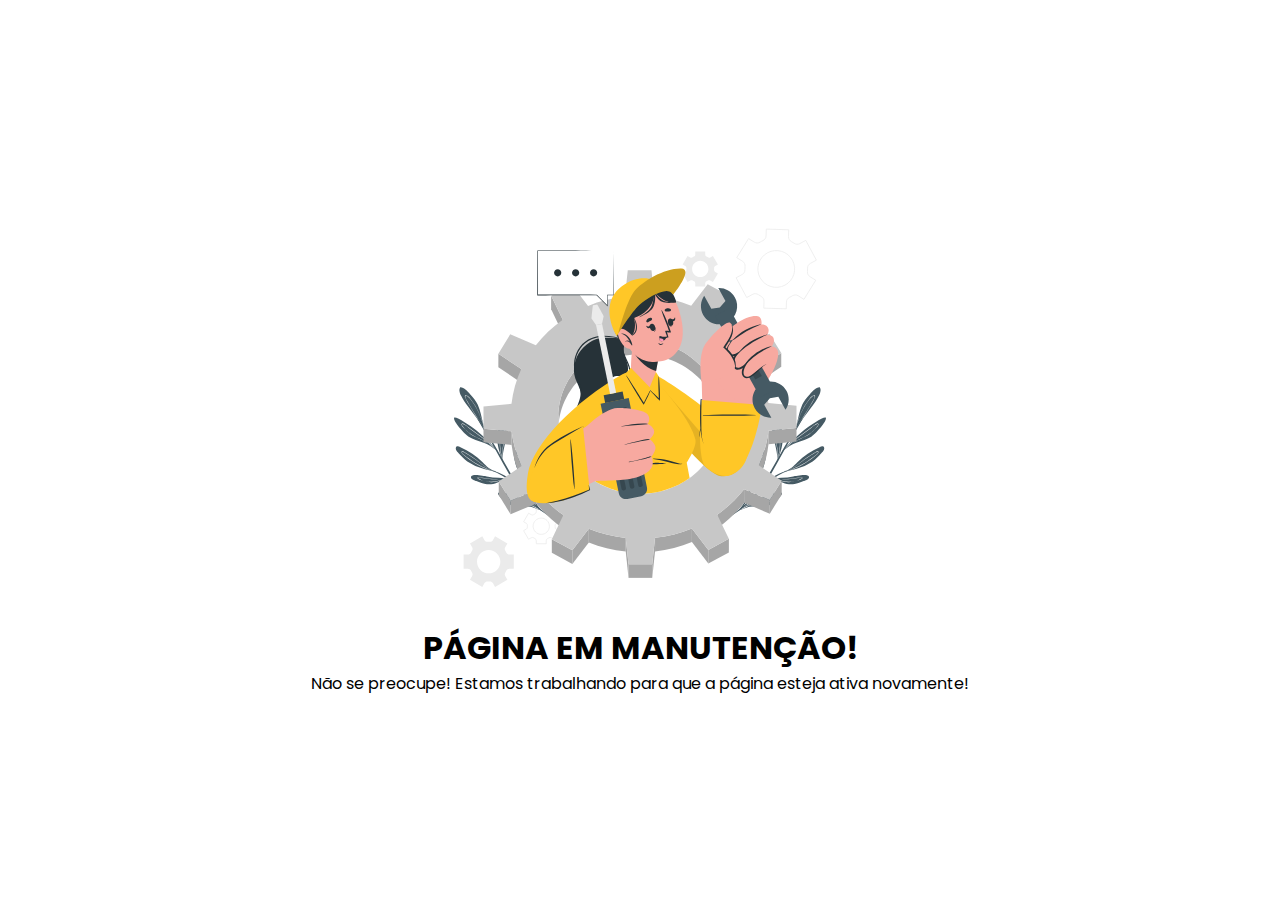
<file: maintenance.html>
<!DOCTYPE html>
<html lang="pt-BR">
  <head>
    <meta charset="UTF-8" />
    <meta name="viewport" content="width=device-width, initial-scale=1.0" />
    <link rel="stylesheet" href="./assets/styles/reset.css" />
    <link rel="stylesheet" href="./assets/styles/global.css" />
    <link rel="stylesheet" href="./assets/styles/maintenance.css" />
    <link
      rel="shortcut icon"
      href="./assets/img/logo-favicon.png"
      type="image/x-icon"
    />

    <link rel="preconnect" href="https://fonts.googleapis.com" />
    <link rel="preconnect" href="https://fonts.gstatic.com" crossorigin />
    <link
      href="https://fonts.googleapis.com/css2?family=Poppins:ital,wght@0,100;0,200;0,300;0,400;0,500;0,600;0,700;0,800;0,900;1,100;1,200;1,300;1,400;1,500;1,600;1,700;1,800;1,900&display=swap"
      rel="stylesheet"
    />
    <title>ENT NAVEGAÇÃO</title>
  </head>
  <body>
    <main class="main">
      <section class="maintenance">
        <img
          class="maintenance__img"
          src="./assets/img/maintenance-vetor.svg"
          alt="Uma pessoa vestida de amarela segurando ferramentas dentro de uma engrenagem"
        />
        <h1 class="maintenance__title">Página em manutenção!</h1>
        <p class="maintenance__text">
          Não se preocupe! Estamos trabalhando para que a página esteja ativa
          novamente!
        </p>
      </section>
    </main>
  </body>
</html>
</file>
<file: assets/styles/global.css>
* {
  font-family: "Poppins", system-ui;
  font-weight: 400;
  font-style: normal;
}

html {
  scroll-behavior: smooth;
}

.container {
  width: 100%;
  height: 100%;
  max-width: 1080px;
  margin: auto;
}

.title-md {
  font-size: 48px;
  font-weight: bold;
  line-height: 120%;
  color: white;
}

.title-sm {
  font-size: 30px;
  text-transform: uppercase;
  font-weight: bold;
  line-height: 120%;
  color: var(--blue-500);
}

.subtitle {
  font-size: 18px;
  font-weight: bold;
  line-height: 120%;
  color: var(--white);
}

.text-xxl {
  font-size: 20px;
  font-weight: 400;
  line-height: 120%;
  color: var(--white);
}

.text-xl {
  font-size: 16px;
  font-weight: 400;
  line-height: 120%;
  color: var(--white);
}

.text-md {
  font-size: 14px;
  font-weight: 400;
  line-height: 120%;
  color: var(--white);
}
.text-sm {
  font-size: 12px;
  font-weight: 400;
  line-height: 120%;
  color: var(--white);
}
</file>
<file: assets/styles/maintenance.css>
.main {
  display: flex;
  width: 100%;
  height: 100dvh;
  flex-direction: column;
  align-items: center;
  justify-content: center;
}

.maintenance {
  display: flex;
  flex-direction: column;
  align-items: center;
  margin: 36px;
  gap: 12px;
}

.maintenance__img {
  width: 70%;
  max-width: 400px;
  margin-bottom: 12px;
}

.maintenance__title {
  font-size: 32px;
  font-weight: bold;
  text-transform: uppercase;
  text-align: center;
}

.maintenance__text {
  font-size: 16px;
  font-weight: 400;
  text-align: center;
}
</file>
